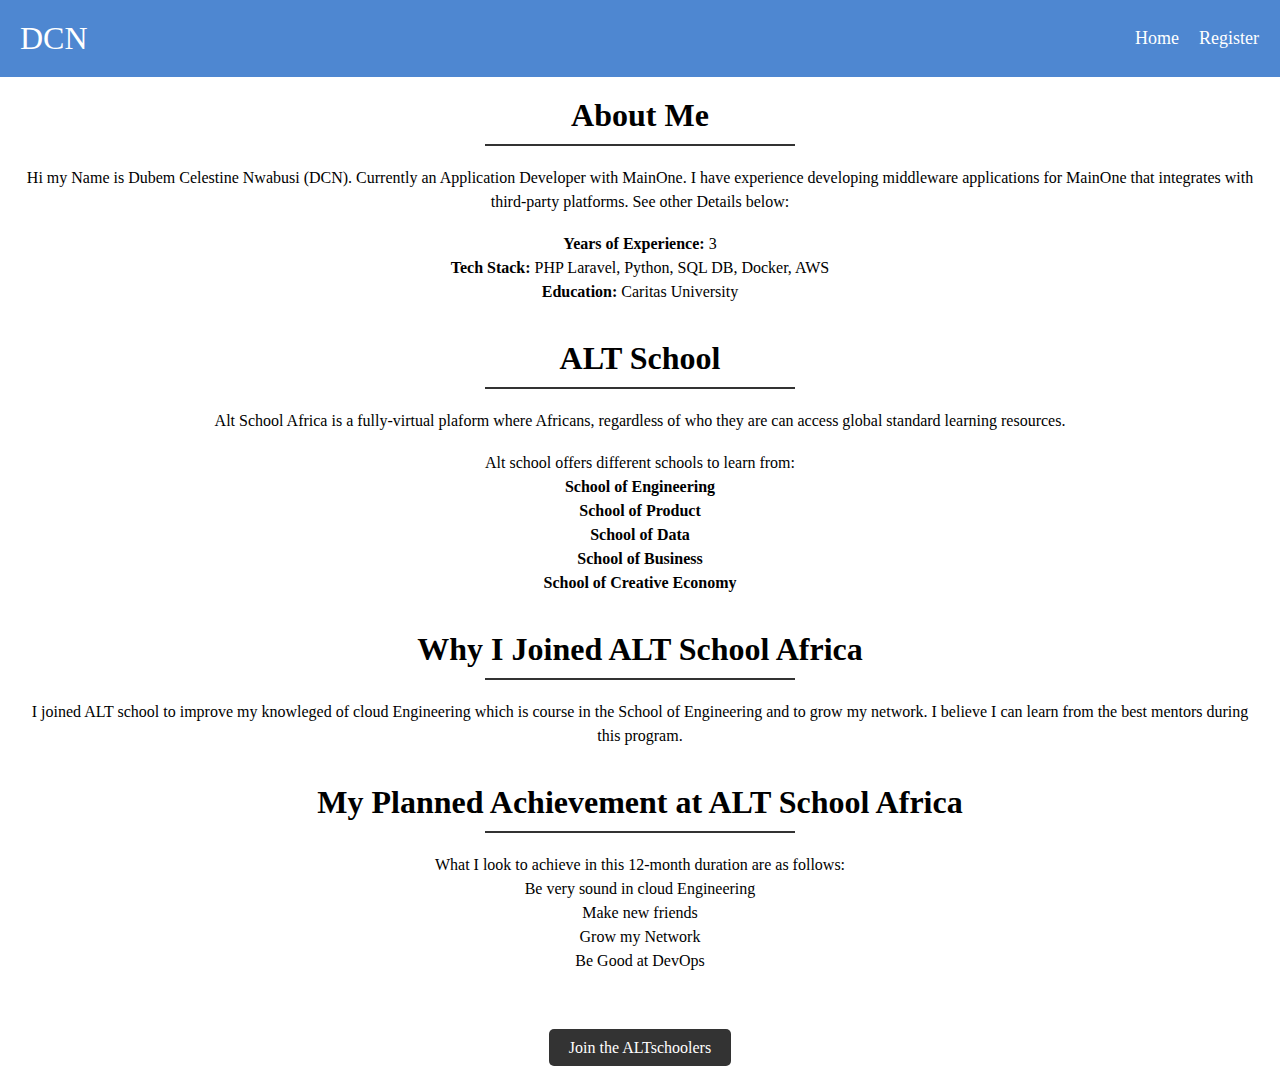
<file: index.html>
<!DOCTYPE html>
<html lang="en">
	<head>
		<meta charset="UTF-8" />
		<meta name="viewport" content="width=device-width, initial-scale=1.0" />
		<title>About Me</title>
        
		<link rel="stylesheet" href="style.css" />
	</head>
	<body>
		<nav class="navbar">
			<!-- LOGO -->
			<div class="logo">DCN</div>
			<ul class="nav-links">
				<!-- NAVIGATION MENUS -->
				<div class="menu">
					<li class="services"><a href="/">Home</a></li>
					<li><a href="register.html">Register</a></li>
				</div>
			</ul>
		</nav>

		<div class="main">
			<div>
				<h1>About Me</h1>
				<p>
					Hi my Name is Dubem Celestine Nwabusi (DCN). Currently an Application
					Developer with MainOne. I have experience developing middleware
					applications for MainOne that integrates with third-party platforms.
					See other Details below:
				</p>
				<br />
				<ol>
					<li><strong>Years of Experience:</strong> 3</li>
					<li>
						<strong>Tech Stack:</strong> PHP Laravel, Python, SQL DB, Docker,
						AWS
					</li>
					<li><strong>Education: </strong> Caritas University</li>
				</ol>
				<br />
				<br />
			</div>
			<div>
				<h1>ALT School</h1>
				<p>
					Alt School Africa is a fully-virtual plaform where Africans,
					regardless of who they are can access global standard learning
					resources.
				</p>
				<br />
				<p>Alt school offers different schools to learn from:</p>
				<ol>
					<li><strong>School of Engineering</strong></li>
					<li><strong>School of Product</strong></li>
					<li><strong>School of Data</strong></li>
					<li><strong>School of Business</strong></li>
					<li><strong>School of Creative Economy</strong></li>
				</ol>
                <br>
                <br>
			</div>
			<div>
				<h1>Why I Joined ALT School Africa</h1>
				<p>
					I joined ALT school to improve my knowleged of cloud Engineering which
					is course in the School of Engineering and to grow my network. I
					believe I can learn from the best mentors during this program.
				</p>
                <br>
                <br>
			</div>
			<div>
				<h1>My Planned Achievement at ALT School Africa</h1>
				<p>What I look to achieve in this 12-month duration are as follows:</p>
				<ol>
					<li>Be very sound in cloud Engineering</li>
					<li>Make new friends</li>
					<li>Grow my Network</li>
					<li>Be Good at DevOps</li>
				</ol>
                <br>
                <br>
			</div>

			<div class="button-container">
				<a href="register.html">Join the ALTschoolers</a>
			</div>
		</div>
	</body>
</html>
</file>
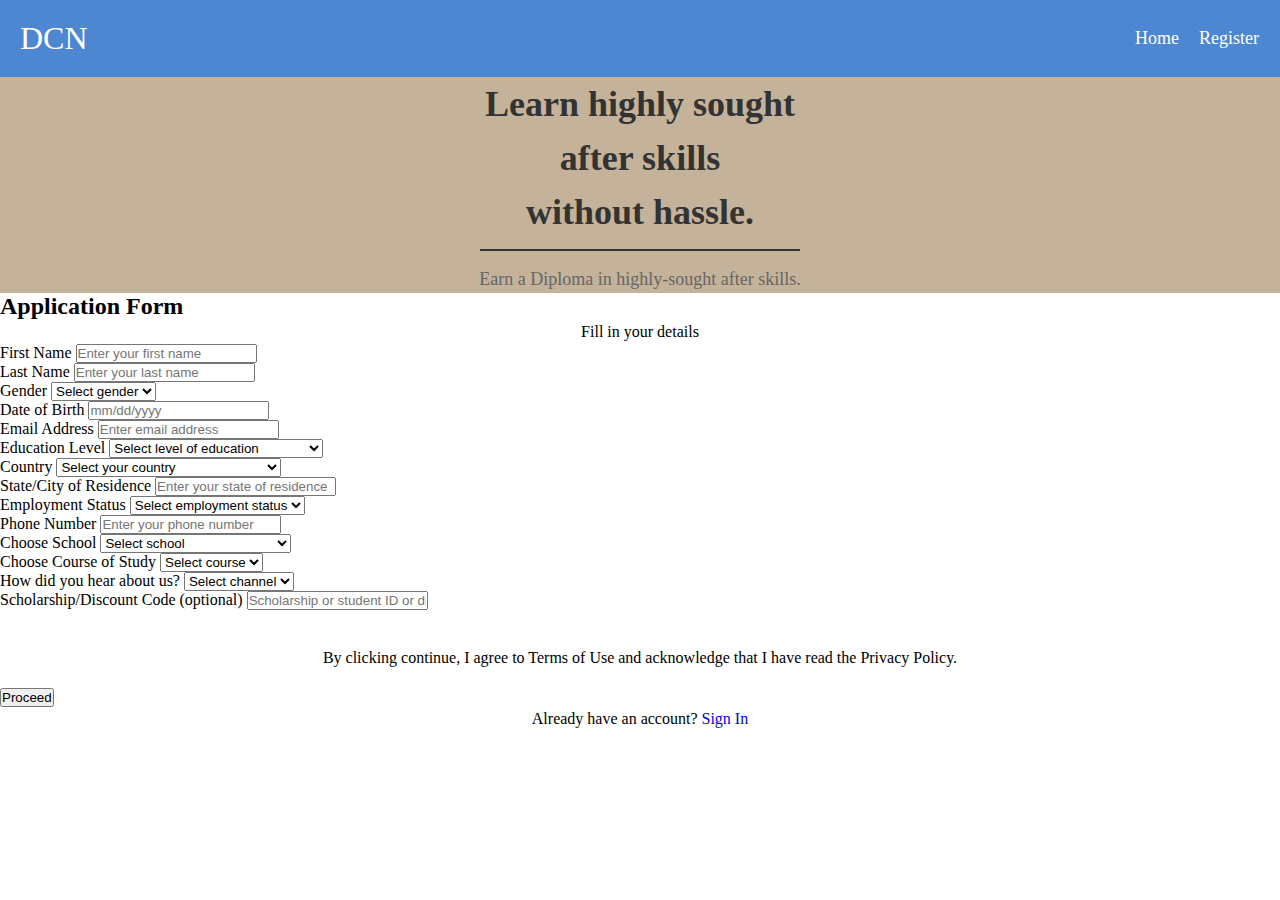
<file: register.html>
<!DOCTYPE html>
<html lang="en">
	<head>
		<meta charset="utf-8" />
		<meta name="viewport" content="width=device-width, initial-scale=1" />
		<title>Register with Alt School</title>
		<link
			href="https://cdn.jsdelivr.net/npm/bootstrap@5.3.2/dist/css/bootstrap.min.css"
			rel="stylesheet"
			integrity="sha384-T3c6CoIi6uLrA9TneNEoa7RxnatzjcDSCmG1MXxSR1GAsXEV/Dwwykc2MPK8M2HN"
			crossorigin="anonymous"
		/>
		<link rel="stylesheet" href="style.css" />
	</head>
	<body>
		<nav class="navbar">
			<!-- LOGO -->
			<div class="logo">DCN</div>
			<ul class="nav-links">
				<!-- NAVIGATION MENUS -->
				<div class="menu">
					<li class="services"><a href="/">Home</a></li>
					<li><a href="register.html">Register</a></li>
				</div>
			</ul>
		</nav>

		<div class="container text-center">
			<div class="row">
				<div class="col form-greeting">
					<h1>
						Learn highly sought <br />
						after skills <br />
						without hassle.
					</h1>
					<p>
						Earn a Diploma in highly-sought after skills.
					</p>
				</div>
				<div class="col">
					<h2 class="text-center">Application Form</h2>
					<p class="text-center">Fill in your details</p>

					<form>
						<div class="row mb-3">
							<div class="col">
								<label for="firstName" class="form-label">First Name</label>
								<input
									type="text"
									class="form-control"
									id="firstName"
									placeholder="Enter your first name"
									required
								/>
							</div>
							<div class="col">
								<label for="lastName" class="form-label">Last Name</label>
								<input
									type="text"
									class="form-control"
									id="lastName"
									placeholder="Enter your last name"
									required
								/>
							</div>
						</div>

						<div class="row mb-3">
							<div class="col">
								<label for="gender" class="form-label">Gender</label>
								<select class="form-select" id="gender" required>
									<option value="" selected disabled>Select gender</option>
									<option value="male">Male</option>
									<option value="female">Female</option>
								</select>
							</div>

							<div class="col">
								<div class="mb-3">
									<label for="dob" class="form-label">Date of Birth</label>
									<input
										type="text"
										class="form-control"
										id="dob"
										placeholder="mm/dd/yyyy"
										required
									/>
								</div>
							</div>
						</div>

						<div class="row mb-3">
							<!-- Email Address -->
							<div class="col">
								<label for="email" class="form-label">Email Address</label>
								<input
									type="email"
									class="form-control"
									id="email"
									placeholder="Enter email address"
									required
								/>
							</div>

							<!-- Education -->
							<div class="col">
								<label for="education" class="form-label"
									>Education Level</label
								>
								<select class="form-select" id="education" required>
									<option value="" selected disabled>
										Select level of education
									</option>
									<option value="Bsc">Bsc</option>
									<option value="Msc">Msc</option>
									<option value="Diploma">Diploma</option>
									<option value="Phd">Doctorate (PhD)</option>
									<option value="highschool">
										High School / Secondary School
									</option>
									<option value="undergrad">Under Graduate</option>
									<option value="midschool">Junior / Middle School</option>
									<option value="postgrad">Post Graduate</option>
								</select>
							</div>
						</div>

						<div class="row mb-3">
							<!-- Country -->
							<div class="col">
								<label for="country" class="form-label">Country</label>
								<select class="form-select" id="country" required>
									<option value="" selected disabled>
										Select your country
									</option>
								</select>
							</div>

							<!-- State of Residence -->
							<div class="col">
								<label for="state" class="form-label"
									>State/City of Residence
								</label>
								<input
									type="text"
									class="form-control"
									id="state"
									placeholder="Enter your state of residence"
									required
								/>
							</div>
						</div>

						<div class="row mb-3">
							<!-- Employment -->
							<div class="col">
								<label for="employment" class="form-label"
									>Employment Status
								</label>
								<select class="form-select" id="employment" required>
									<option value="" selected disabled>
										Select employment status
									</option>
									<option value="employed">employed</option>
									<option value="unemployed">unemployed</option>
									<option value="selfemployed">self-employed</option>
								</select>
							</div>

							<!-- Phone Number -->
							<div class="col">
								<label for="phoneNumber" class="form-label">Phone Number</label>
								<input
									type="tel"
									class="form-control"
									id="phoneNumber"
									placeholder="Enter your phone number"
									pattern="[0-9]{3}-[0-9]{3}-[0-9]{4}"
									required
								/>
							</div>
						</div>

						<div class="row mb-3">
							<!-- Choosing School -->
							<div class="col">
								<label for="altschool" class="form-label">Choose School </label>
								<select class="form-select" id="altschool" required>
									<option value="" selected disabled>Select school</option>
									<option value="scheng">School of Engineering</option>
									<option value="schproduct">School of Product</option>
									<option value="schdata">School of Data</option>
									<option value="schbusiness">School of Business</option>
									<option value="schcreative">
										School of Creative Economy
									</option>
								</select>
							</div>

							<!-- Course -->
							<div class="col">
								<label for="course" class="form-label"
									>Choose Course of Study</label
								>
								<select class="form-select" id="course" required>
									<option value="" selected disabled>Select course</option>
								</select>
							</div>
						</div>
						<div class="row mb-3">
							<!-- how did you hear about us -->
							<div class="col">
								<label for="aboutus" class="form-label"
									>How did you hear about us?
								</label>
								<select class="form-select" id="aboutus" required>
									<option value="" selected disabled>Select channel</option>
									<option value="twitter">Twitter</option>
									<option value="facebook">Facebook</option>
									<option value="youtude">Youtude</option>
									<option value="linkedin">Linkedin</option>
									<option value="whatsapp">
										WhatsApp
									</option>
								</select>
							</div>

							<!-- Discount code -->
							<div class="col">
								<label for="scholarship" class="form-label"
									>Scholarship/Discount Code (optional)
								</label>
								<input
									type="text"
									class="form-control"
									id="scholarship"
									placeholder="Scholarship or student ID or discount codes"
									required
								/>
							</div>
						</div>
						<br />
						<br />
						<p>
							By clicking continue, I agree to Terms of Use and acknowledge that
							I have read the Privacy Policy.
						</p>
						<br />
						<div class="mb-3">
							<button type="submit" class="btn btn-primary">Proceed</button>
						</div>
					</form>

					<p class="text-center">
						Already have an account? <a href="#">Sign In</a>
					</p>
				</div>
			</div>
		</div>

		<!-- Bootstrap Javascript -->
		<script
			src="https://cdn.jsdelivr.net/npm/bootstrap@5.3.2/dist/js/bootstrap.bundle.min.js"
			integrity="sha384-C6RzsynM9kWDrMNeT87bh95OGNyZPhcTNXj1NW7RuBCsyN/o0jlpcV8Qyq46cDfL"
			crossorigin="anonymous"
		></script>

		<script>
			// JavaScript to populate the country dropdown
			const countryDropdown = document.getElementById("country");

			const countries = [
				"Afghanistan",
				"Albania",
				"Algeria",
				"Andorra",
				"Angola",
				"Antigua and Barbuda",
				"Argentina",
				"Armenia",
				"Australia",
				"Austria",
				"Azerbaijan",
				"Bahamas",
				"Bahrain",
				"Bangladesh",
				"Barbados",
				"Belarus",
				"Belgium",
				"Belize",
				"Benin",
				"Bhutan",
				"Bolivia",
				"Bosnia and Herzegovina",
				"Botswana",
				"Brazil",
				"Brunei",
				"Bulgaria",
				"Burkina Faso",
				"Burundi",
				"Côte d'Ivoire",
				"Cabo Verde",
				"Cambodia",
				"Cameroon",
				"Canada",
				"Central African Republic",
				"Chad",
				"Chile",
				"China",
				"Colombia",
				"Comoros",
				"Congo (Congo-Brazzaville)",
				"Costa Rica",
				"Croatia",
				"Cuba",
				"Cyprus",
				"Czechia (Czech Republic)",
				"Democratic Republic of the Congo",
				"Denmark",
				"Djibouti",
				"Dominica",
				"Dominican Republic",
				"Ecuador",
				"Egypt",
				"El Salvador",
				"Equatorial Guinea",
				"Eritrea",
				"Estonia",
				"Eswatini",
				"Ethiopia",
				"Fiji",
				"Finland",
				"France",
				"Gabon",
				"Gambia",
				"Georgia",
				"Germany",
				"Ghana",
				"Greece",
				"Grenada",
				"Guatemala",
				"Guinea",
				"Guinea-Bissau",
				"Guyana",
				"Haiti",
				"Holy See",
				"Honduras",
				"Hungary",
				"Iceland",
				"India",
				"Indonesia",
				"Iran",
				"Iraq",
				"Ireland",
				"Israel",
				"Italy",
				"Jamaica",
				"Japan",
				"Jordan",
				"Kazakhstan",
				"Kenya",
				"Kiribati",
				"Kuwait",
				"Kyrgyzstan",
				"Laos",
				"Latvia",
				"Lebanon",
				"Lesotho",
				"Liberia",
				"Libya",
				"Liechtenstein",
				"Lithuania",
				"Luxembourg",
				"Madagascar",
				"Malawi",
				"Malaysia",
				"Maldives",
				"Mali",
				"Malta",
				"Marshall Islands",
				"Mauritania",
				"Mauritius",
				"Mexico",
				"Micronesia",
				"Moldova",
				"Monaco",
				"Mongolia",
				"Montenegro",
				"Morocco",
				"Mozambique",
				"Myanmar",
				"Namibia",
				"Nauru",
				"Nepal",
				"Netherlands",
				"New Zealand",
				"Nicaragua",
				"Niger",
				"Nigeria",
				"North Korea",
				"North Macedonia",
				"Norway",
				"Oman",
				"Pakistan",
				"Palau",
				"Palestine State",
				"Panama",
				"Papua New Guinea",
				"Paraguay",
				"Peru",
				"Philippines",
				"Poland",
				"Portugal",
				"Qatar",
				"Romania",
				"Russia",
				"Rwanda",
				"Saint Kitts and Nevis",
				"Saint Lucia",
				"Saint Vincent and the Grenadines",
				"Samoa",
				"San Marino",
				"Sao Tome and Principe",
				"Saudi Arabia",
				"Senegal",
				"Serbia",
				"Seychelles",
				"Sierra Leone",
				"Singapore",
				"Slovakia",
				"Slovenia",
				"Solomon Islands",
				"Somalia",
				"South Africa",
				"South Korea",
				"South Sudan",
				"Spain",
				"Sri Lanka",
				"Sudan",
				"Suriname",
				"Sweden",
				"Switzerland",
				"Syria",
				"Tajikistan",
				"Tanzania",
				"Thailand",
				"Timor-Leste",
				"Togo",
				"Tonga",
				"Trinidad and Tobago",
				"Tunisia",
				"Turkey",
				"Turkmenistan",
				"Tuvalu",
				"Uganda",
				"Ukraine",
				"United Arab Emirates",
				"United Kingdom",
				"United States of America",
				"Uruguay",
				"Uzbekistan",
				"Vanuatu",
				"Venezuela",
				"Vietnam",
				"Yemen",
				"Zambia",
				"Zimbabwe",
			];

			countries.forEach((country) => {
				const option = document.createElement("option");
				option.value = country;
				option.text = country;
				countryDropdown.add(option);
			});
		</script>

		<script>
			const schoolDropdown = document.getElementById("altschool");
			const courseDropdown = document.getElementById("course");

			// Mapping of schools to courses
			const coursesBySchool = {
				scheng: [
					"Frontend Engineering",
					"Backend Engineering",
					"Cloud Engineering",
				],
				schproduct: ["Product Management", "Product Design"],
				schdata: ["Data Science", "Machine Learning"],
				schbusiness: ["Business Administration", "Finance"],
				schcreative: ["Graphic Design", "Digital Marketing"],
			};

			schoolDropdown.addEventListener("change", () => {
				const selectedSchool = schoolDropdown.value;
				const courses = coursesBySchool[selectedSchool] || [];

				// Clear existing options
				courseDropdown.innerHTML =
					'<option value="" selected disabled>Select course</option>';

				// Populate options based on the selected school
				courses.forEach((course) => {
					const option = document.createElement("option");
					option.value = course;
					option.text = course;
					courseDropdown.add(option);
				});
			});
		</script>
	</body>
</html>
</file>
<file: style.css>
/* UTILITIES */
* {
	margin: 0;
	padding: 0;
	box-sizing: border-box;
}
body {
	font-family: cursive;
}
a {
	text-decoration: none;
}
li {
	list-style: none;
}

/* NAVBAR STYLING STARTS */
.navbar {
	display: flex;
	align-items: center;
	justify-content: space-between;
	padding: 20px;
	background-color: rgb(78, 135, 209);
	color: #fff;
}
.nav-links a {
	color: #fff;
}
/* LOGO */
.logo {
	font-size: 32px;
}
/* NAVBAR MENU */
.menu {
	display: flex;
	gap: 1em;
	font-size: 18px;
}
.menu li:hover {
	background-color: #4c9e9e;
	border-radius: 5px;
	transition: 0.3s ease;
}
.menu li {
	padding: 5px 1px;
}
/* DROPDOWN MENU */
.services {
	position: relative;
}

.main {
    padding: 20px;
}

h1 {
    text-align: center;
    display: flex;
    flex-direction: column;
    align-items: center;
    margin-bottom: 20px;
}

h1::after {
    content: '';
    display: inline-block;
    width: 25%; 
    border-bottom: 2px solid #333;
    margin-top: 10px;
}

p, ol {
    line-height: 1.5;
    text-align: center;
}

.button-container {
    text-align: center;
    margin-top: 30px;
}

.button-container a {
    text-decoration: none;
    padding: 10px 20px;
    background-color: #333;
    color: white;
    border-radius: 5px;
}

.col.form-greeting {
    text-align: center;
  
    background-color: rgb(196, 178, 154);
}

.col.form-greeting h1 {
    font-size: 36px;
    color: #333;
    line-height: 1.5;
    margin-bottom: 15px;
}

.col.form-greeting p {
    font-size: 18px;
    color: #666;
}
</file>
